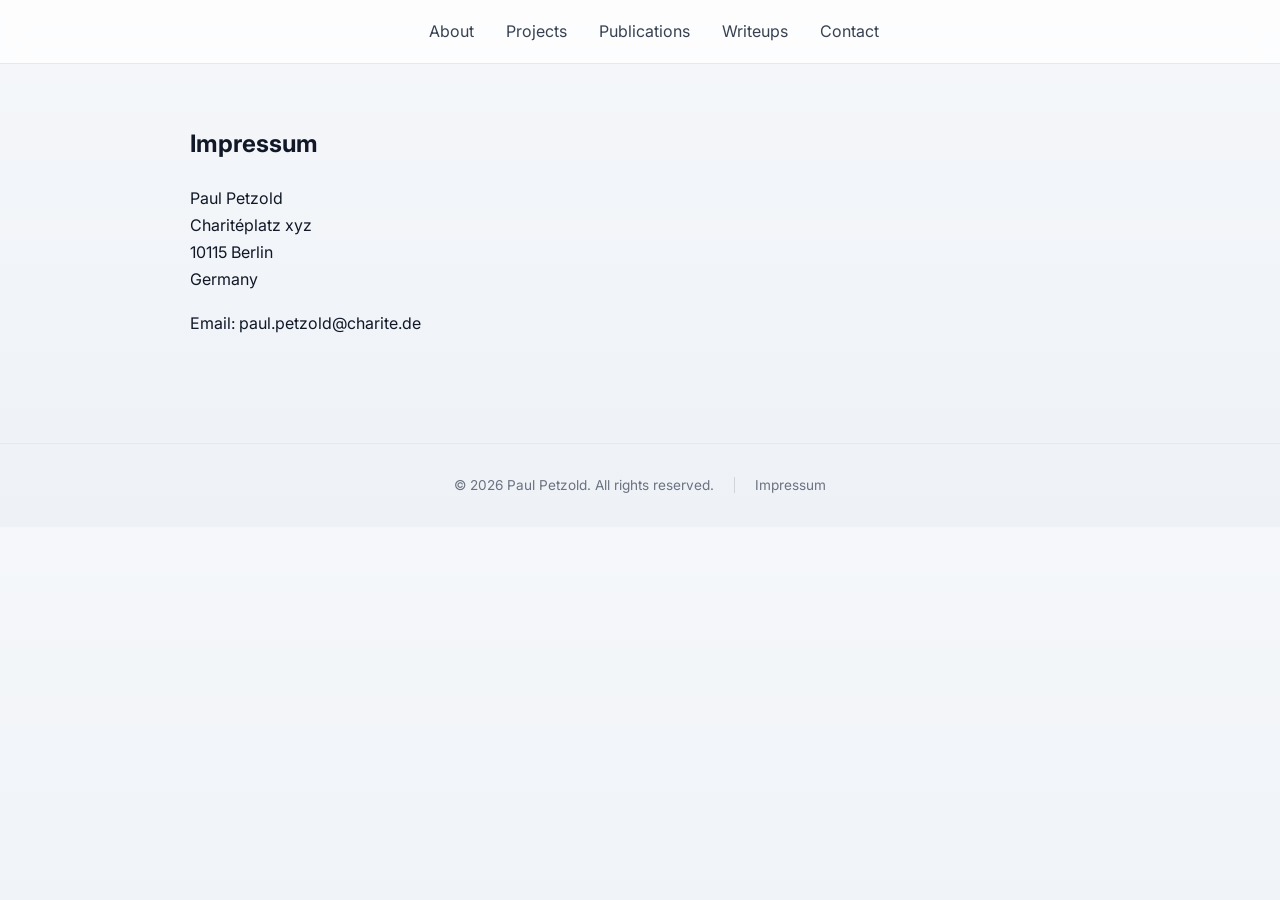
<file: impressum.html>
<!DOCTYPE html>
<html lang="en">
<head>
<meta charset="UTF-8" />
<meta name="viewport" content="width=device-width, initial-scale=1.0" />
<link rel="stylesheet" href="styles.css" />
<link rel="preconnect" href="https://fonts.googleapis.com">
<link rel="preconnect" href="https://fonts.gstatic.com" crossorigin>
<link href="https://fonts.googleapis.com/css2?family=Inter:wght@300;400;600;700&display=swap" rel="stylesheet">
<title>Impressum</title>
</head>
<body>

<section>
  <h1>Impressum</h1>
  <p>
    Paul Petzold<br>
    Charitéplatz xyz <br>
    10115 Berlin<br>
    Germany
  </p>

  <p>Email: paul.petzold@charite.de</p>

</section>

<script src="script.js"></script>
</body>
</html>
</file>
<file: styles.css>
body {
  margin: 0;
  font-family: 'Inter', sans-serif;
  background: linear-gradient(to bottom, #F5F7FA, #EEF2F7);
  color: #111827;
  line-height: 1.7;
}

/* Navigation */

nav {
  position: sticky;
  top: 0;
  z-index: 1000;

  display: flex;
  justify-content: center;
  align-items: center;

  padding: 18px 60px;

  background: rgba(255, 255, 255, 0.75);
  backdrop-filter: blur(12px);
  -webkit-backdrop-filter: blur(12px);

  border-bottom: 1px solid #E5E7EB;
  transition: box-shadow 0.3s ease;
}

/* Add subtle shadow when scrolling */
nav.scrolled {
  box-shadow: 0 4px 20px rgba(0, 0, 0, 0.05);
}

nav .logo {
  position: absolute;
  left: 60px;
  font-weight: 600;
  letter-spacing: -0.3px;
}

nav a {
  margin-left: 28px;
  text-decoration: none;
  color: #374151;
  font-weight: 400;
  transition: color 0.2s ease;
}

nav a:hover {
  color: #1E3A8A;
}

/* Hero */

.hero {
  text-align: center;
  padding: 120px 20px 80px;
  max-width: 800px;
  margin: auto;
}

.profile-pic {
  width: 160px;
  height: 160px;
  border-radius: 50%;
  object-fit: cover;
  margin-bottom: 25px;
  box-shadow: 0 8px 30px rgba(0,0,0,0.08);
}

.hero h1 {
  font-size: 2.5rem;
  margin-bottom: 10px;
}

.subtitle {
  font-weight: 500;
  color: #1E3A8A;
  margin-bottom: 20px;
}

.bio {
  color: #4B5563;
  max-width: 650px;
  margin: auto;
}

/* Sections */

section {
  padding: 40px 60px;
  max-width: 900px;
  margin: auto;
}

h2 {
  font-size: 1.8rem;
  margin-bottom: 40px;
  color: #111827;
}

/* Cards */

.card {
  background: white;
  padding: 30px;
  border-radius: 14px;
  margin-bottom: 30px;
  box-shadow: 0 8px 30px rgba(0,0,0,0.05);
  transition: transform 0.2s ease;
}

.card:hover {
  transform: translateY(-4px);
}

.card span {
  font-size: 0.9rem;
  color: #6B7280;
}

/* Blog */

.blog-card {
  display: block;
  background: white;
  padding: 30px;
  border-radius: 14px;
  margin-bottom: 30px;
  box-shadow: 0 8px 30px rgba(0,0,0,0.05);
  transition: transform 0.2s ease;
  text-decoration: none;
  color: #111827;
}

.blog-card:hover {
  transform: translateY(-4px);
}

.blog-card h3 {
  margin-top: 0;
}

.blog-card span {
  font-size: 0.9rem;
  color: #6B7280;
}

/* Footer */

footer {
  display: flex;
  justify-content: center;
  align-items: center;
  padding: 30px;
  font-size: 0.85rem;
  color: #6B7280;
  border-top: 1px solid #E5E7EB;
  margin-top: 50px;
}

.divider {
  width: 1px;
  height: 16px;
  background: #D1D5DB;
  margin: 0 20px;
}

footer a {
  text-decoration: none;
  color: #6B7280;
}

footer a:hover {
  color: #1E3A8A;
}
</file>
